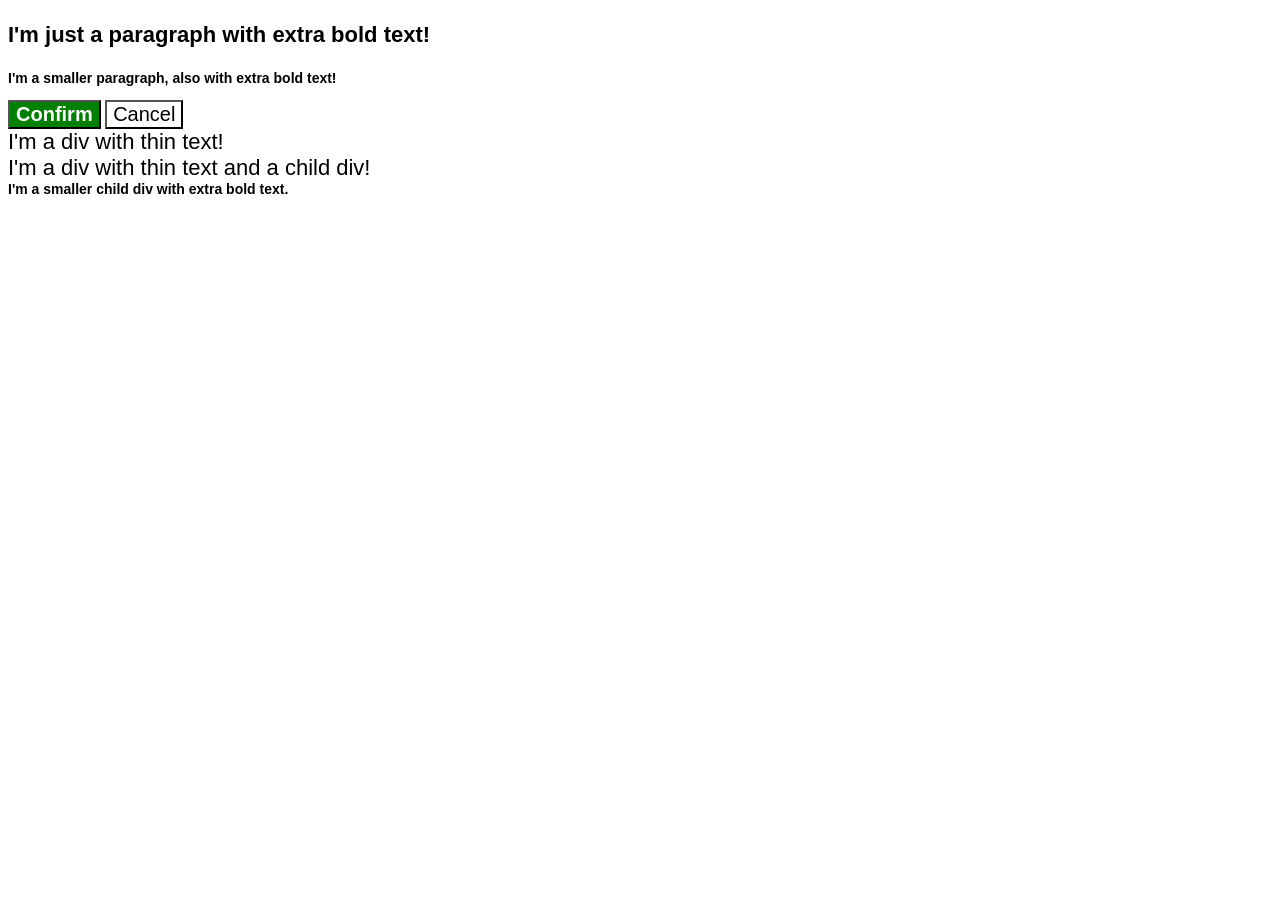
<file: foundations/cascade/01-cascade-fix/index.html>
<!DOCTYPE html>
<html lang="en">
  <head>
    <meta charset="UTF-8">
    <meta http-equiv="X-UA-Compatible" content="IE=edge">
    <meta name="viewport" content="width=device-width, initial-scale=1.0">
    <title>Fix the Cascade</title>
    <link rel="stylesheet" href="style.css">
  </head>

  
  <body>
    <p class="para">I'm just a paragraph with extra bold text!</p>
    <p class="para small-para">I'm a smaller paragraph, also with extra bold text!</p>

    <button id="confirm-button" class="button confirm">Confirm</button>
    <button id="cancel-button" class="button cancel">Cancel</button>

    <div class="text">I'm a div with thin text!</div>
    <div class="text">I'm a div with thin text and a child div!
      <div class="text child">I'm a smaller child div with extra bold text.</div>
    </div>
  </body>
</html>
</file>
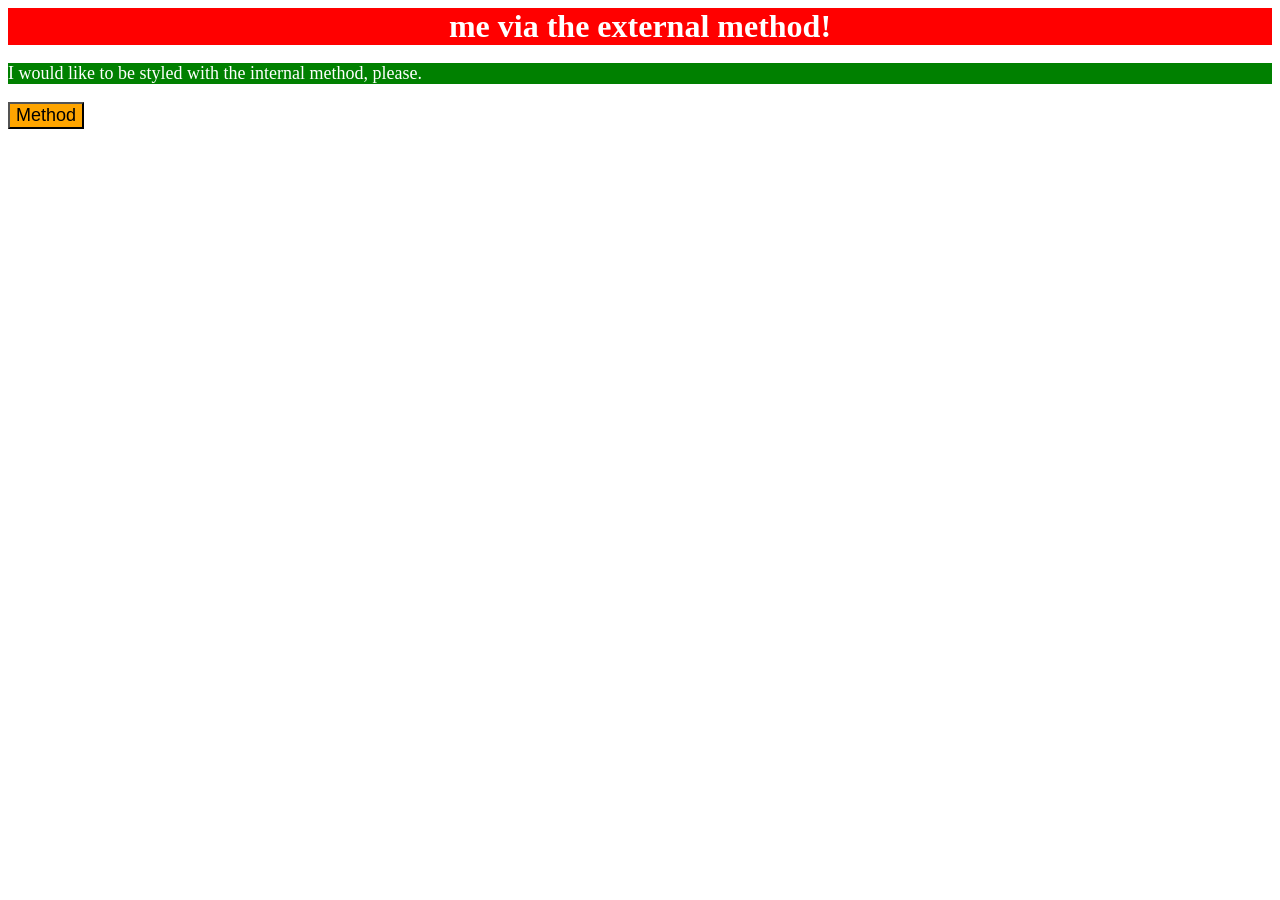
<file: foundations/intro-to-css/01-css-methods/index.html>
<!DOCTYPE html>
<html lang="en">
  <head>
    <meta charset="UTF-8">
    <meta http-equiv="X-UA-Compatible" content="IE=edge">
    <meta name="viewport" content="width=device-width, initial-scale=1.0">
    <title>Methods for Adding CSS</title>
    <link rel="stylesheet" href="style.css">
    <style> 
      p { 
        background-color: green;
        color: white;
        font-size: 18px;
      }
    </style>
  </head>
  <body>
    <div> me via the external method!</div>
    <p>I would like to be styled with the internal method, please.</p>
    <button style="background-color: orange; font-size: 18px;">Method</button>
  </body>
</html>
</file>
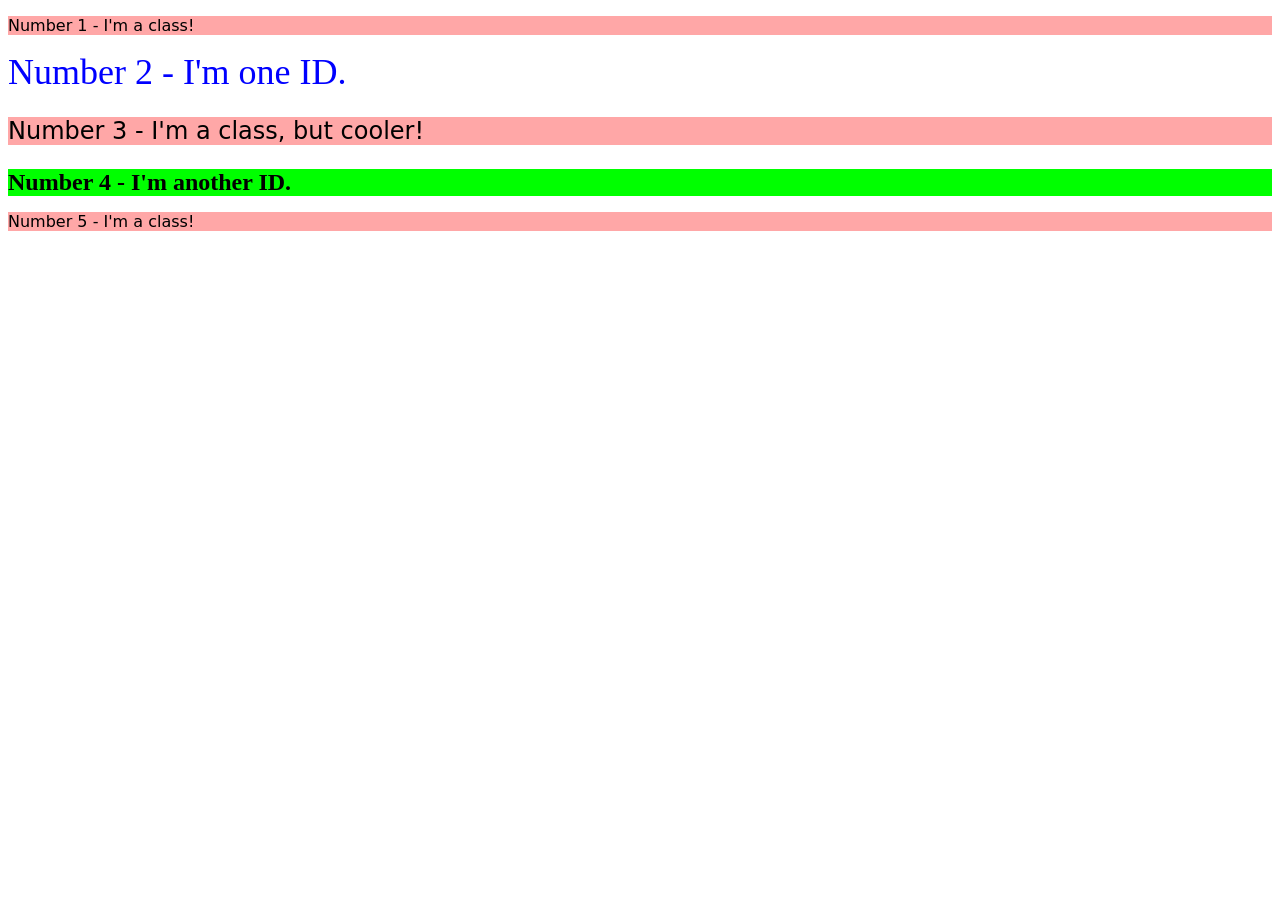
<file: foundations/intro-to-css/02-class-id-selectors/index.html>
<!DOCTYPE html>
<html lang="en">
  <head>
    <meta charset="UTF-8">
    <meta http-equiv="X-UA-Compatible" content="IE=edge">
    <meta name="viewport" content="width=device-width, initial-scale=1.0">
    <title>Class and ID Selectors</title>
    <link rel="stylesheet" href="style.css">
  </head>
  <body>
    <p class="odd-Element"> Number 1 - I'm a class!</p>
    <div id="two">Number 2 - I'm one ID.</div>
    <p class="odd-Element adjust-font-size">Number 3 - I'm a class, but cooler!</p>
    <div id="four">Number 4 - I'm another ID.</div>
    <p class="odd-Element">Number 5 - I'm a class!</p>
  </body>
</html>
</file>
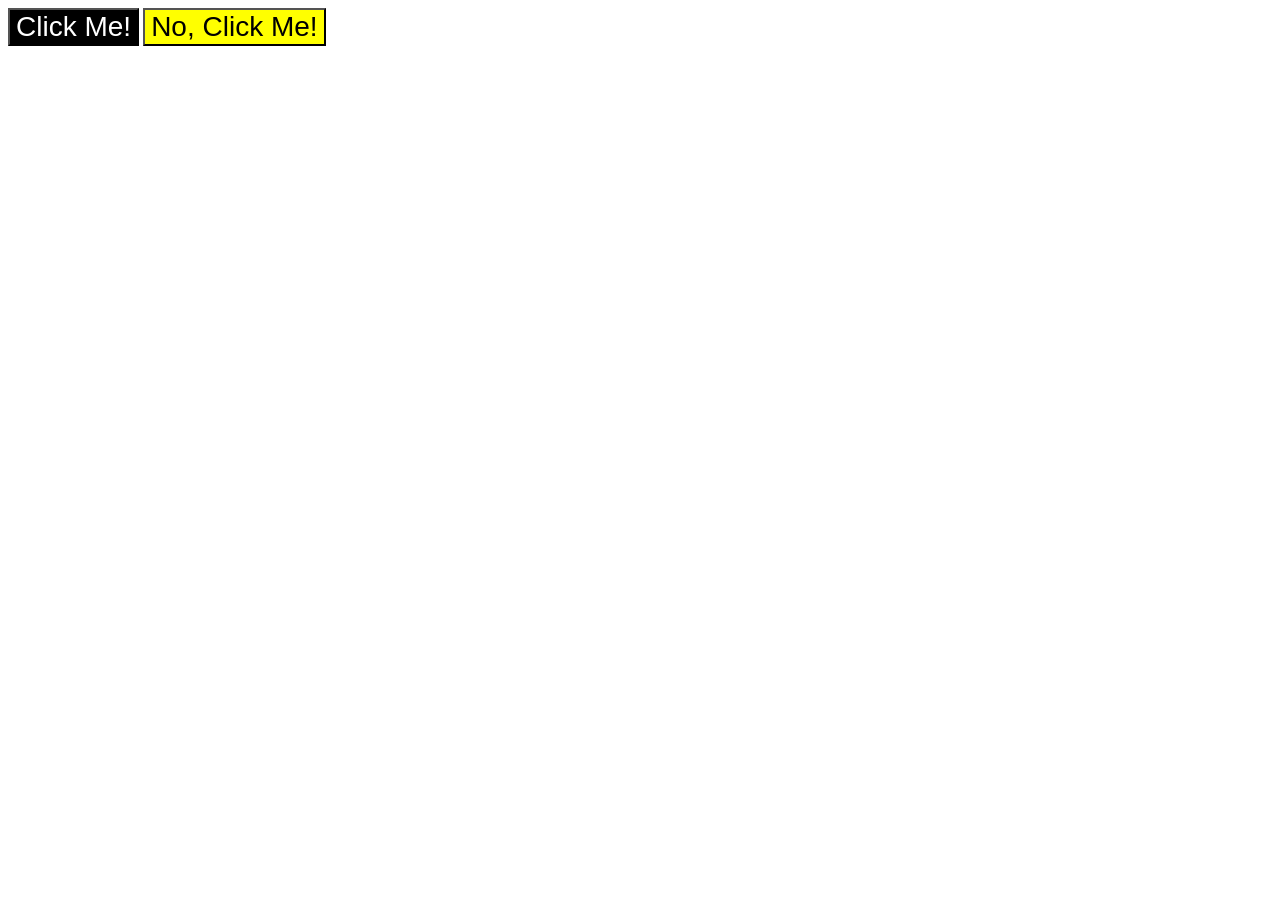
<file: foundations/intro-to-css/03-grouping-selectors/index.html>
<!DOCTYPE html>
<html lang="en">
  <head>
    <meta charset="UTF-8">
    <meta http-equiv="X-UA-Compatible" content="IE=edge">
    <meta name="viewport" content="width=device-width, initial-scale=1.0">
    <title>Grouping Selectors</title>
    <link rel="stylesheet" href="style.css">
  </head>
  <body>
    <button class="Here click-me">Click Me!</button>
    <button class="Here do-not-click-me">No, Click Me!</button>
  </body>
</html>
</file>
<file: foundations/cascade/01-cascade-fix/style.css>
body {
  font-family: Arial, Helvetica, sans-serif;
}

.para {
  color: hsl(0, 0%, 0%);
  font-weight: 800;
  font-size: 22px;
}


.small-para {
  font-size: 14px;

}

.confirm {
  background: green;
  color: white;
  font-weight: bold;
} 

.cancel {
  background-color: rgb(255, 255, 255);
  color: rgb(0, 0, 0);
  
}

.button {
  font-size: 20px;
}


div.text {
  color: rgb(0, 0, 0);
  font-size: 22px;
  font-weight: 100;
}

div.child {
  color: black;
  font-weight: 800;
  font-size: 14px;

}
</file>
<file: foundations/intro-to-css/01-css-methods/style.css>
/* style-css */

div { background-color: red;
     color: white;
     font-size: 32px; 
     text-align: center;
     font-weight: bold;
    }
</file>
<file: foundations/intro-to-css/02-class-id-selectors/style.css>
/* Add CSS Styling */

.odd-Element
{
    background-color: rgb(255, 167, 167);
    font-family: Verdana, "DejaVu Sans", sans-serif;
}

#two
{
    color: rgb(0, 0, 255);
    font-size: 36px;
}

.odd-Element.adjust-font-size
{
    font-size: 24px;
}

#four
{
    background-color: rgb(0, 255, 0);
    font-size: 24px;
    font-weight: bold;
}
</file>
<file: foundations/intro-to-css/03-grouping-selectors/style.css>
/* Add CSS Styling */
.Here
{
    font-size: 28px;
    font-family: Helvetica, "Times New Roman", sans-serif;
}

.Here.click-me
{
    background-color: black;
    color: white;
}

.Here.do-not-click-me
{
    background-color: yellow;
}
</file>
